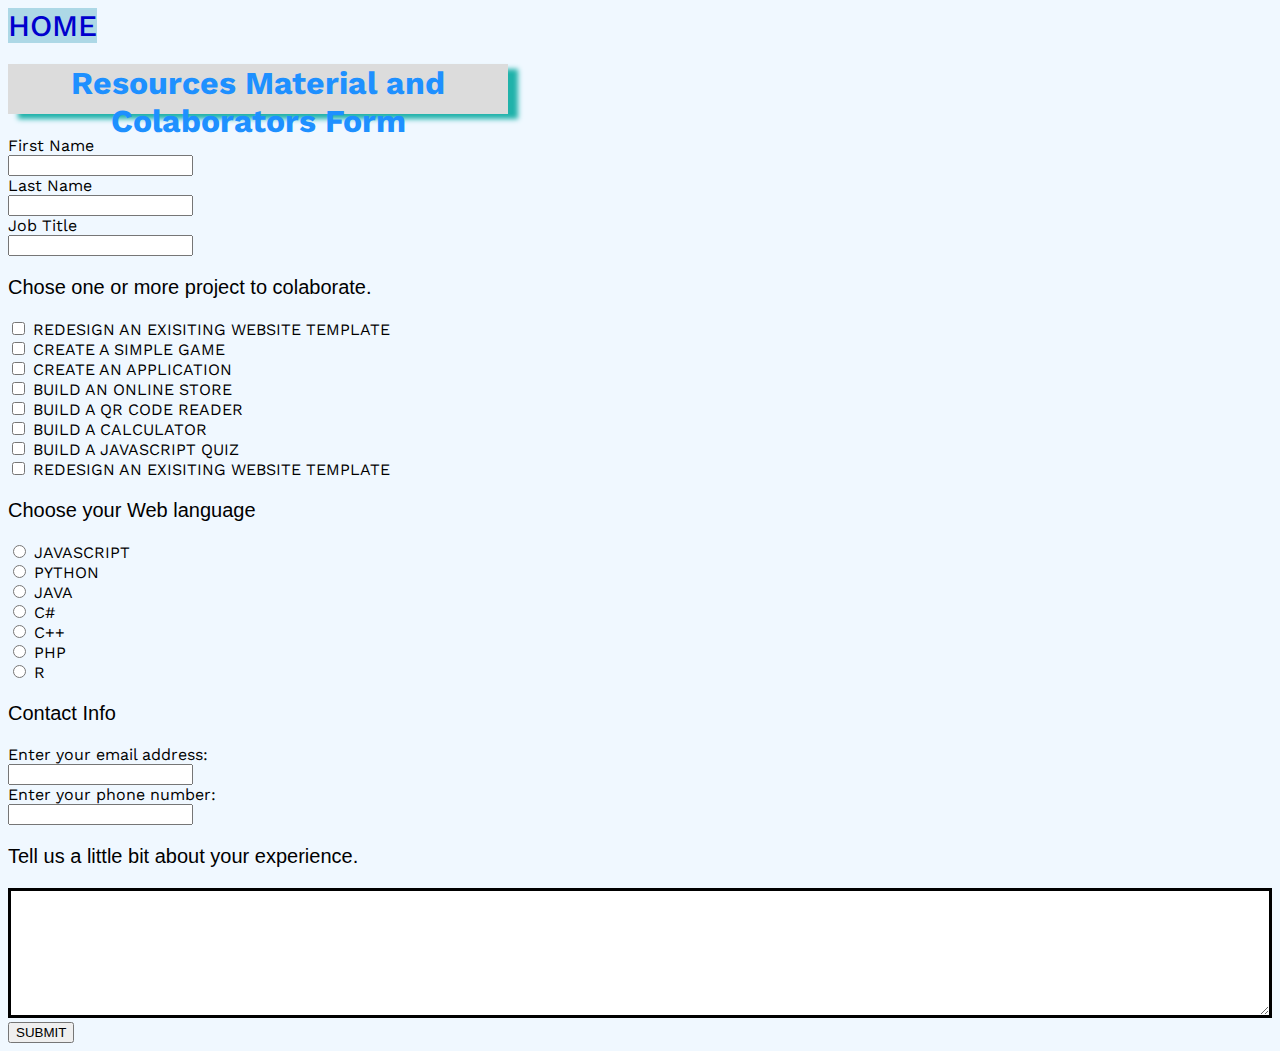
<file: project-form.html>
<!DOCTYPE html>
<html lang="en" dir="ltr">
  <head>
    <meta charset="utf-8">
    <title>ProjectForm</title>
  </head>
  <body>
    <link rel="preconnect" href="https://fonts.googleapis.com">
<link rel="preconnect" href="https://fonts.gstatic.com" crossorigin>
<link href="https://fonts.googleapis.com/css2?family=Advent+Pro:wght@300&family=Alegreya+Sans:wght@100&family=BIZ+UDPGothic&family=Bebas+Neue&family=Kanit&family=Poppins:wght@300&family=Radio+Canada&family=Rajdhani&family=Secular+One&family=Work+Sans:wght@200;300;400&display=swap" rel="stylesheet">
    <link rel="stylesheet" type="text/css" href="styles/stylesheet.css">
    <a href="index.html">HOME</a>
<h1>Resources Material and Colaborators Form</h1>

    <form class="resources-material" action="/submit.php" method="GET">
<label for="first-name">First Name</label><br>
<input type="text" id="first-name" name="first-name" value=""><br>
<label for="last-name">Last Name</label><br>
<input type="text" id="last-name" name="last-name" value=""><br>
<label for="Project">Job Title</label><br>
<input type="text" id="Project" name="Job Title" value=""><br>

<p>Chose one or more project to colaborate.</p>
<input type="checkbox" id="Project1" name="Project1" value="Project1">
<label for="Project">REDESIGN AN EXISITING WEBSITE TEMPLATE</label><br>
<input type="checkbox" id="Project2" name="Project2" value="Project2">
<label for="Project">CREATE A SIMPLE GAME</label><br>
<input type="checkbox" id="Project3" name="Project3" value="Project3">
<label for="Project">CREATE AN APPLICATION</label><br>
<input type="checkbox" id="Project4" name="Project4" value="Project4">
<label for="Project">BUILD AN ONLINE STORE</label><br>
<input type="checkbox" id="Project5" name="Project5" value="Project5">
<label for="Project">BUILD A QR CODE READER</label><br>
<input type="checkbox" id="Project6" name="Project6" value="Project6">
<label for="Project">BUILD A CALCULATOR</label><br>
<input type="checkbox" id="Project7" name="Project7" value="Project7">
<label for="Project">BUILD A JAVASCRIPT QUIZ</label><br>
<input type="checkbox" id="Project8" name="Project8" value="Project8">
<label for="Project">REDESIGN AN EXISITING WEBSITE TEMPLATE</label><br>

<p>Choose your Web language</p>
<input type="radio" id="Javascript" name="Javascript" value="Javascript">
<label for="Javascript">JAVASCRIPT</label><br>
<input type="radio" id="Python" name="Python" value="Python">
<label for="Python">PYTHON</label><br>
<input type="radio" id="JAVA" name="JAVA" value="JAVA">
<label for="JAVA">JAVA</label><br>
<input type="radio" id="C#" name="C#" value="C#">
<label for="C#">C#</label><br>
<input type="radio" id="C++" name="C++" value="C++">
<label for="C++">C++</label><br>
<input type="radio" id="PHP" name="PHP" value="PHP">
<label for="PHP">PHP</label><br>
<input type="radio" id="R" name="R" value="R">
<label for="R">R</label><br>

<p>Contact Info</p>
<label for="email">Enter your email address:</label><br>
<input type="email" id="email" name="email" value=""><br>
<label for="tel">Enter your phone number:</label><br>
<input type="tel" id="tel" name="tel" value="" pattern="[0-9]{3}-[0-9]{3}-[0-9]{2}[0-9]{2}"><br>


<p>Tell us a little bit about your experience.</p>
<textarea name="comments" rows="10" cols="80"></textarea><br>

<input type="submit" name="SUBMIT" value="SUBMIT">
    </form>
  </body>
</html>
</file>
<file: styles/stylesheet.css>
body {
  background-color: #F0F8FF;
  font-family: 'Advent Pro', sans-serif;
  font-family: 'Alegreya Sans', sans-serif;
  font-family: 'Bebas Neue', cursive;
  font-family: 'BIZ UDPGothic', sans-serif;
  font-family: 'Kanit', sans-serif;
  font-family: 'Poppins', sans-serif;
  font-family: 'Radio Canada', sans-serif;
  font-family: 'Rajdhani', sans-serif;
  font-family: 'Secular One', sans-serif;
  font-family: 'Work Sans', sans-serif;
}
.flex-container {

}
h1 {
  color: dodgerblue;
  background-color: #DCDCDC;
  box-shadow: 10px 5px 5px #20B2AA;
  text-align: center;
  width: 500px;
  height: 50px;
  transition-property: width;
  transition-duration: 1s;
  transition-timing-function: linear;
}
h1:hover {
  width: 300px;
  height: 50px;
  box-shadow: 10px 5px 5px #20B2AA;
}
p {
  font-family: sans-serif;
  font-size: 20px;
}
p:hover {
  color: red;
}
.title {
  font-style: normal;
  font-family: serif;
  font-size: 27px;
  text-align: center;
}
#menubar {
  position: relative;
  font-family: arial;
  font-size: 16px;
  text-align: center;
  list-style-type: square;
  text-align: center;
  display: flex;
  margin: auto;
  padding: 16px;
  font-weight: bold;
  width: 600px;
  overflow: visible;
  border-right: 8px;
  background-color: #48D1CC
}
.container {
  display: inline-block;
  justify-content: space-between;
}
a {
  font-weight: 500;
  font-size: 30px;
  color: #0000CD;
  text-decoration: none;
  background: lightblue;
  transition: all 1s ease-out;
}
a:hover, a:active {
  background-color: #fff;
  color: #FF0000;
  text-decoration: none;
  font-size: 50px;
}
.nav-icon {
  display: inline-block;
  justify-content: center;
  text-align: center;
  align-items: center;
  background-color: #48D1CC;
  padding: 0;
  margin: 10px 50px;
  height: 50px;

}
.maincontent {
  font-family: arial;
  text-align: justify;
  text-decoration: inherit;
}
li {
  transition-property: font-size;
  transition-duration: 2s;
}
li:hover {
  font-size: 3em;
}
section {
 border: 24px solid dodgerblue;
 border-radius: 44px;
 padding: 5px;
 padding: 1em;
 margin: 1em;
 font-weight: bold;
 color: #000080;

}
aside {
  width: 50%;
  float: left;
  display: inline;
  position: fixed;
  bottom: 13px;
  right: 5px;
  width: 220px;
  height: 700px;
  border: 5px solid #73AD21;
}
.sideinfo {
  background-color: lightblue;
  color: blue;
  text-align: center;
}
h3 {
  text-align: center;
  background-color: lightblue;
}
li {
  font-size: 25px;
}
footer {
  width: 120%;
  background-color: #D8BFD8;
  clear: both;
}
.vocabulary {
  background-color: lightblue;
  color: black;
  text-align: left;
}
input [type=text], select {
  width: 150%;
  padding: 10px 20px;
  display: inline-block;
  border: 4px solid;
  margin: 15px 0;
  box-sizing: border-box;
  border-radius: 6px;
}
input [type=text]:focus {
  background-color: dodgerblue;
  border: 4px solid;

}
textarea {
  width: 100%;
  height: 130px;
  padding: 30px;
  border: 3px solid;
  box-sizing: border-box;
}
input [type=submit] {
  padding: 20px;
  border-radius: 7px;
  cursor: pointer;
  float: right;
}
</file>
